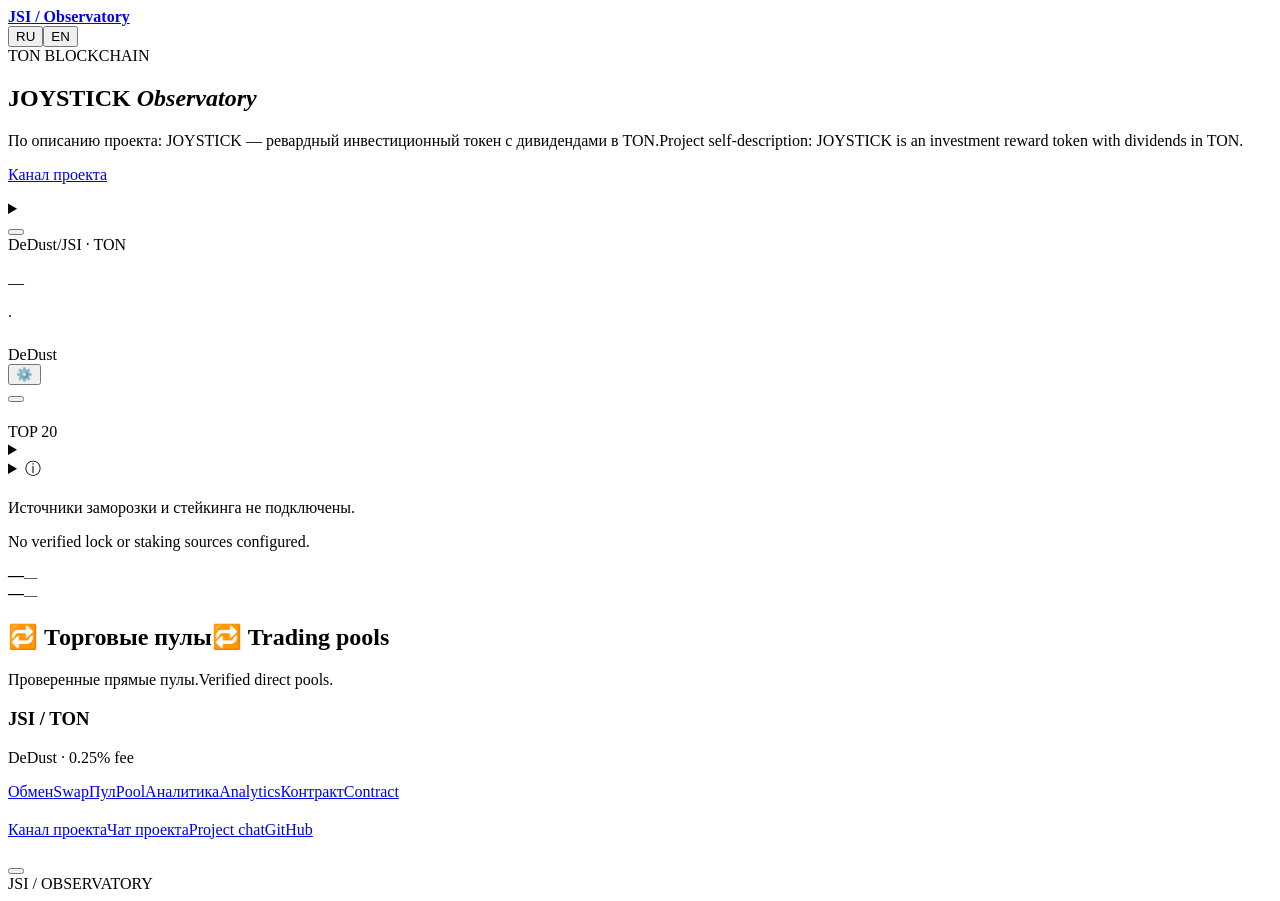
<file: web/page.html>
<!doctype html>
<html lang="ru"><head>
<meta charset="utf-8"><meta name="viewport" content="width=device-width,initial-scale=1">
<meta name="theme-color" content="#070d21"><meta name="description" content="JSI Observatory — сделки STON.fi и DeDust, держатели и подтверждённые сжигания JSI в сети TON.">
<title>JOYSTICK Observatory</title><style>/*STYLE*/</style>
</head><body id="top">
<header><div class="wrap nav">
<a class="brand" href="#top"><span class="brandMark" aria-hidden="true"></span><strong>JSI<span> / Observatory</span></strong></a>
<nav id="nav" aria-label="Observatory"><a href="#market" data-t="navMarket"></a><a href="#activity" data-t="activity"></a><a href="#wallets" data-t="wallets"></a><a href="#pools" data-t="navLiquidity"></a><a href="#supply" data-t="navSupply"></a><a href="#links" data-t="links"></a></nav>
<div class="langs" aria-label="Language"><button id="ru" lang="ru">RU</button><button id="en" lang="en">EN</button></div>
</div></header>
<main class="wrap"><section class="hero"><div class="herotext"><div class="eyebrow heroChain"><span class="brandInline" data-brand="ton">TON BLOCKCHAIN</span></div><h1>JOYSTICK <em>Observatory</em></h1><p data-t="intro"></p><p class="projectDescription"><span lang="ru">По описанию проекта: JOYSTICK — ревардный инвестиционный токен с дивидендами в TON.</span><span lang="en">Project self-description: JOYSTICK is an investment reward token with dividends in TON.</span></p><div class="introLinks"><a href="#market" data-t="toMarket"></a><a href="https://t.me/joystickpro" target="_blank" rel="noopener noreferrer" data-t="projectChannel">Канал проекта</a></div></div><div class="heroArt" role="img" aria-label="JOYSTICK"></div></section>
<section class="syncBar" aria-label="Data updates"><div><p id="syncStatus" role="status" aria-live="polite"></p><small id="syncDetail"></small><details id="sectionStatus"><summary id="sectionStatusTitle"></summary><div id="sectionStatusRows"></div></details></div><button id="refreshData" type="button"></button></section>
<section class="panel graph" id="market"><div class="graphTop"><div><div class="eyebrow marketChain"><span class="brandInline" data-brand="dedust">DeDust</span><span>/</span><span class="brandInline" data-brand="project">JSI</span> · <span class="brandInline" data-brand="ton">TON</span></div><h2 data-t="price"></h2><div class="capHeadline"><div id="lastPrice" class="price">—</div><span id="capChange" class="capChange"></span></div><p id="capPeriod" class="note"></p></div><div class="graphControls"><div id="currency" class="tabs" role="group"></div><div id="periods" class="tabs" role="group"></div></div></div>
<div class="chartCaption"><span class="lineKey"></span><span id="chartUnit"></span><span class="sep">·</span><span data-t="burnKey"></span></div>
<div id="plot"></div><section class="volumeBlock" aria-labelledby="volumeTitle"><div class="volumeHeading"><strong id="volumeTitle" data-t="volumeTitle"></strong><div class="volumeKeys"><span id="volumeBuys"></span><span id="volumeSells"></span></div></div><div id="tradeVolume"></div><small id="volumeEmpty" class="note" data-t="volumeEmpty"></small></section><div class="capRange"><span id="capLow"></span><span id="capHigh"></span></div></section>
<section class="summary"><div class="sectionHeading"><h2 data-t="summary"></h2></div><div id="stats"></div></section>

<div class="columns"><section id="activity" class="panel"><div class="sectionHeading"><h2 data-t="activity"></h2><span class="tag dexTag"><span class="brandInline" data-brand="dedust">DeDust</span></span></div><div class="feedFilterBar"><div id="filters" class="tabs"></div><button type="button" id="badgeFilterToggle" aria-controls="badgeFilterPanel" aria-expanded="false"><span aria-hidden="true">⚙️</span> <span data-t="filterButton"></span> <span id="badgeFilterCount" aria-live="polite"></span></button></div><div id="badgeFilterPanel" class="filterPanel" hidden><label class="onlyBadges"><input type="checkbox" id="feedDomains"><span data-t="withBadges"></span></label><div class="tradeSize"><label><input type="checkbox" id="largeTrades"><span data-t="largeTrades"></span></label><label><span data-t="minimumSize"></span><input type="number" min="0" step="any" value="20" inputmode="decimal" id="minTradeSize" disabled></label></div><div class="filterBadgesHeading"><strong data-t="filterByBadges"></strong><button type="button" id="clearBadgeFilters" data-t="filterReset"></button></div><input type="search" id="badgeFilterSearch" class="badgeFilterSearch" autocomplete="off" spellcheck="false" aria-label="Search badges"><div id="badgeFilterList" class="badgeFilterList"></div><p class="filterHint" data-t="filterHint"></p></div><div id="feed"></div><button class="more" id="more"></button></section>
<section id="wallets" class="panel"><div class="sectionHeading"><h2 data-t="wallets"></h2><span class="tag">TOP 20</span></div><div class="tabs" id="views"></div><div id="sellerPeriods" class="smallTabs"></div><details class="walletSearch"><summary data-t="walletSearch"></summary><form class="walletSearchForm" id="walletSearchForm"><input id="walletQuery" aria-label="TON" type="search" maxlength="253" spellcheck="false" autocapitalize="off" autocomplete="off" required><button id="walletFind" type="submit"></button></form><div class="walletResult" id="walletResult" role="status" hidden></div></details><details class="badgeLegend"><summary><span aria-hidden="true">ⓘ </span><span data-t="badgeLegend"></span></summary><dl><dt>OG</dt><dd data-t="badgeOg"></dd><dt>+888</dt><dd data-t="badgeFragment"></dd><dt>0000.ton</dt><dd data-t="badgeDigits"></dd><dt>🔥</dt><dd data-t="badgeBurn"></dd></dl></details><div id="rank"></div><button id="holdersMore" type="button" class="more" aria-controls="rank" aria-expanded="false" hidden></button></section></div>
<section id="supply" class="panel resources supplyPanel"><h2 data-t="supplyTitle"></h2><p class="note" lang="ru">Источники заморозки и стейкинга не подключены.</p><p class="note" lang="en">No verified lock or staking sources configured.</p><div class="supplyGrid"><div><span data-t="supplyFrozen"></span><strong id="frozenTotal">—</strong><small id="frozenUsd">—</small></div><div><span data-t="supplyStaked"></span><strong id="stakingTotal">—</strong><small id="stakingUsd">—</small></div></div></section>
<section id="pools" class="panel resources" aria-labelledby="pools-title"><h2 id="pools-title"><span lang="ru">🔁 Торговые пулы</span><span lang="en">🔁 Trading pools</span></h2><p class="poolIntro"><span lang="ru">Проверенные прямые пулы.</span><span lang="en">Verified direct pools.</span></p><div class="poolGrid knownPools"><article class="poolCard" data-quote-address="EQAAAAAAAAAAAAAAAAAAAAAAAAAAAAAAAAAAAAAAAAAAAM9c"><h3>JSI / TON</h3><p>DeDust · 0.25% fee</p><div class="poolActions"><a href="https://dedust.io/swap/EQBJpyjYjsZ5xhqClAgaSqVHlgFtsJvclU-93Ah-LequH5uC/TON"><span lang="ru">Обмен</span><span lang="en">Swap</span></a><a href="https://dedust.io/pools/EQBLX8vWiUk8noyQEUy6ovLokfK6ToP_IVM5aVyaqRuxOQ7I"><span lang="ru">Пул</span><span lang="en">Pool</span></a><a href="https://www.geckoterminal.com/ton/pools/EQBLX8vWiUk8noyQEUy6ovLokfK6ToP_IVM5aVyaqRuxOQ7I"><span lang="ru">Аналитика</span><span lang="en">Analytics</span></a><a href="https://gram.org/address/EQBLX8vWiUk8noyQEUy6ovLokfK6ToP_IVM5aVyaqRuxOQ7I"><span lang="ru">Контракт</span><span lang="en">Contract</span></a></div></article></div><div class="poolGrid" id="discoveredPools" hidden></div><p class="poolSources" id="poolChecked"></p></section>
<section id="links" class="panel resources"><h2 data-t="links"></h2><div class="resourcesGrid"><article><h3 data-t="projectResources"></h3><div class="resourceList"><a href="https://t.me/joystickpro" target="_blank" rel="noopener noreferrer" data-t="projectChannel">Канал проекта</a><a href="https://t.me/joystickchat" target="_blank" rel="noopener noreferrer"><span lang="ru">Чат проекта</span><span lang="en">Project chat</span></a><a href="https://github.com/Freebielife/Joystick">GitHub</a></div></article><article><h3 data-t="contractLabel"></h3><p class="contract" id="contractAddress"></p><div class="resourceList"><a id="contract" data-t="exploreContract"></a><button id="copy"></button></div></article></div></section>
<footer><span>JSI / OBSERVATORY</span><a href="#top" data-t="up"></a></footer></main>

<script id="snapshot" type="application/json">__SNAPSHOT__</script><script>/*LOADER*/</script><script>/*MARKET_CAP*/</script><script>/*ICONS*/</script><script>/*APP*/</script></body></html>
</file>
